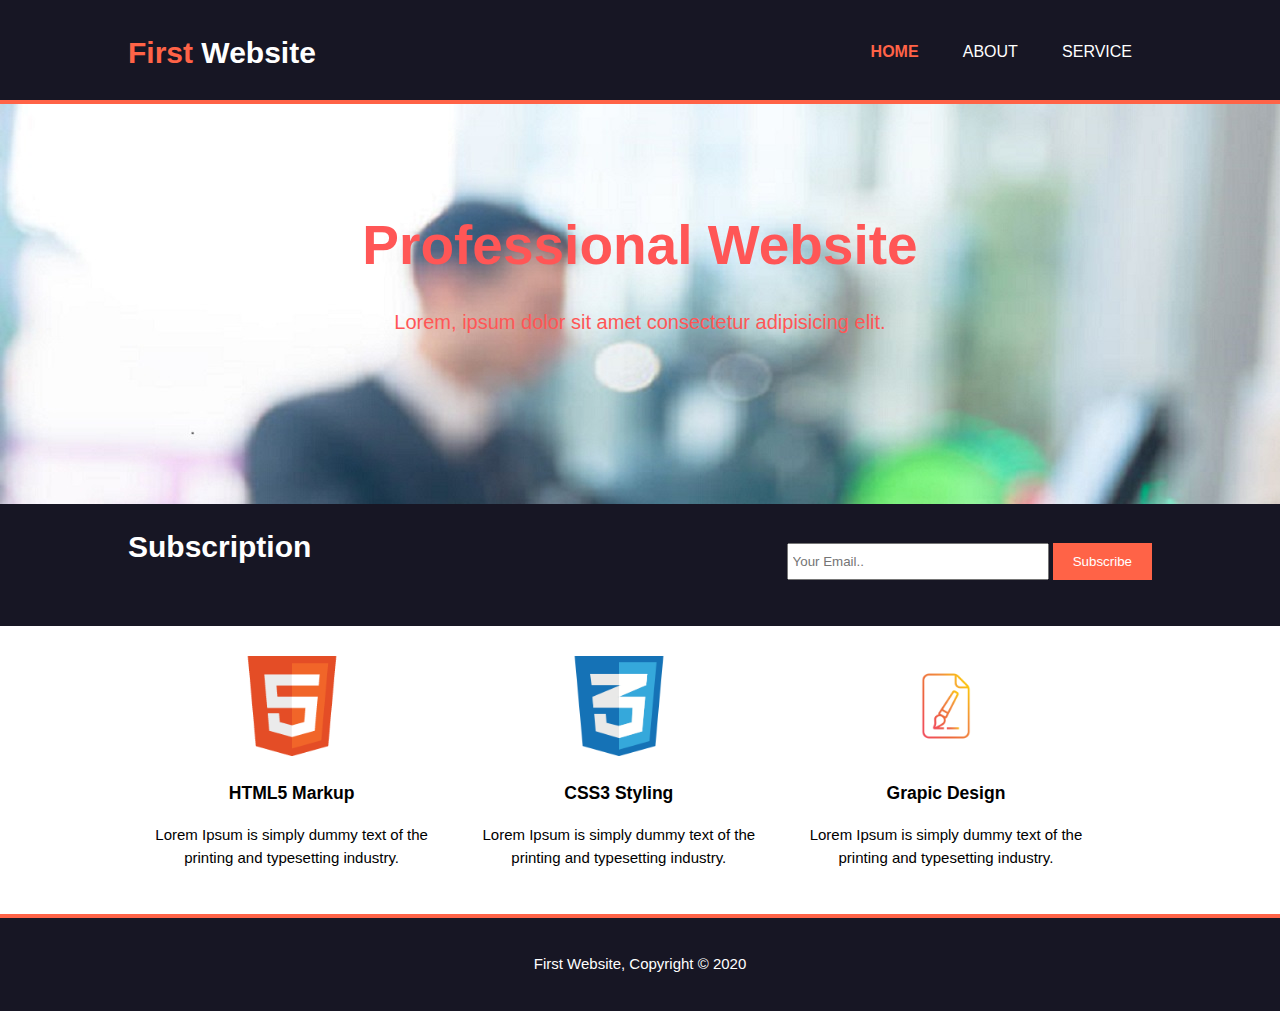
<file: index.html>
<!DOCTYPE html>
<html lang="en">
<head>
    <meta charset="UTF-8">
    <meta name="viewport" content="width=device-width, initial-scale=1.0">
    <link rel="stylesheet" href="style.css">
    <title>Fist Website | Home </title>
</head>
<body>
    <header>
    <div class="container">
        <div id="branding">
            <h1><span class="hightlight"> First </span>Website</h1>
        </div>
        <nav>
        <ul>
        <li><a href="index.html" class="current">Home</a></li>
        <li><a href="about.html">About</a></li>
        <li><a href="service.html">Service</a></li>
        </ul>
        </nav>
        </div>
    </header>

    <section id="showcase">
        <div class="container">
            <h1>Professional Website</h1>
            <p>Lorem, ipsum dolor sit amet consectetur adipisicing elit. </p>
        </div>
    </section>
    <section id="newsletter">
        <div class="container">
        <h1>Subscription</h1>
        <form action="">
            <input type="email" placeholder="Your Email..">
            <button type="submit" class="button_1">Subscribe</button>
        </form>
        </div>
    </section>
        

    <section id="boxes" >
        <div class="container">
            <div class="box">
                <img src="./img/html.png" alt="html logo">
                <h3>HTML5 Markup</h3>
                <p>Lorem Ipsum is simply dummy text of the printing and typesetting industry.</p>
            </div>

            <div class="box">
                <img src="./img/css.png" alt="css3 logo">
                <h3>CSS3 Styling</h3>
                <p>Lorem Ipsum is simply dummy text of the printing and typesetting industry.</p>
            </div>
            
            <div class="box">
                <img src="./img/graphic.png" alt="grapic logo">
                <h3>Grapic Design</h3>
                <p>Lorem Ipsum is simply dummy text of the printing and typesetting industry.</p>
            </div>
        </div>
    </section>
    <footer>
        <p>First Website, Copyright &copy; 2020</p>
    </footer>
</body>
</html>
</file>
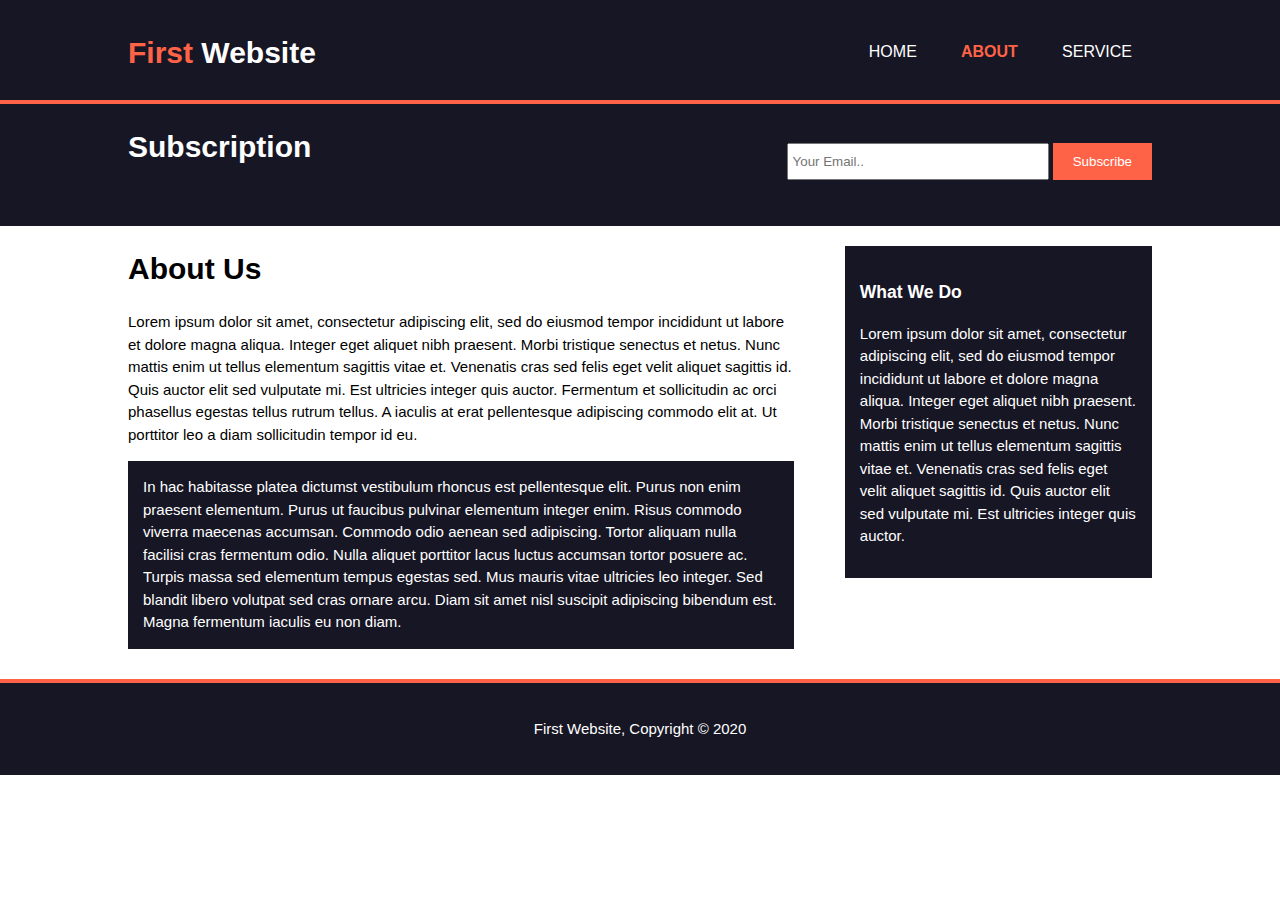
<file: about.html>
<!DOCTYPE html>
<html lang="en">
<head>
    <meta charset="UTF-8">
    <meta name="viewport" content="width=device-width, initial-scale=1.0">
    <link rel="stylesheet" href="./style.css">
    <title>Fist Website | About </title>
</head>
<body>
    <header>
    <div class="container">
        <div id="branding">
            <h1><span class="hightlight"> First </span>Website</h1>
        </div>
        <nav>
        <ul>
        <li><a href="index.html">Home</a></li>
        <li><a href="about.html" class="current">About</a></li>
        <li><a href="service.html">Service</a></li>
        </ul>
        </nav>
        </div>
    </header>

    <section id="newsletter">
        <div class="container">
        <h1>Subscription</h1>
        <form action="">
            <input type="email" placeholder="Your Email..">
            <button type="submit" class="button_1">Subscribe</button>
        </form>
        </div>
    </section>
        

    <section id="main" >
        <div class="container">
            <article id="main-col">
            <h1 class="page-title">About Us</h1>
            <p> Lorem ipsum dolor sit amet, consectetur adipiscing elit, sed do eiusmod tempor incididunt ut labore et dolore magna aliqua. Integer eget aliquet nibh praesent. Morbi tristique senectus et netus. Nunc mattis enim ut tellus elementum sagittis vitae et. Venenatis cras sed felis eget velit aliquet sagittis id. Quis auctor elit sed vulputate mi. Est ultricies integer quis auctor. Fermentum et sollicitudin ac orci phasellus egestas tellus rutrum tellus. A iaculis at erat pellentesque adipiscing commodo elit at. Ut porttitor leo a diam sollicitudin tempor id eu.
            </p>
            <p class="dark">In hac habitasse platea dictumst vestibulum rhoncus est pellentesque elit. Purus non enim praesent elementum. Purus ut faucibus pulvinar elementum integer enim. Risus commodo viverra maecenas accumsan. Commodo odio aenean sed adipiscing. Tortor aliquam nulla facilisi cras fermentum odio. Nulla aliquet porttitor lacus luctus accumsan tortor posuere ac. Turpis massa sed elementum tempus egestas sed. Mus mauris vitae ultricies leo integer. Sed blandit libero volutpat sed cras ornare arcu. Diam sit amet nisl suscipit adipiscing bibendum est. Magna fermentum iaculis eu non diam.
            </p>
            </article>

            <aside id="sidebar">
            <div class="dark">
            <h3>What We Do</h3>
            <p>Lorem ipsum dolor sit amet, consectetur adipiscing elit, sed do eiusmod tempor incididunt ut labore et dolore magna aliqua. Integer eget aliquet nibh praesent. Morbi tristique senectus et netus. Nunc mattis enim ut tellus elementum sagittis vitae et. Venenatis cras sed felis eget velit aliquet sagittis id. Quis auctor elit sed vulputate mi. Est ultricies integer quis auctor.</p>
            </div>
            </aside>
        </div>
    </section>
    <footer>
        <p>First Website, Copyright &copy; 2020</p>
    </footer>
</body>
</html>
</file>
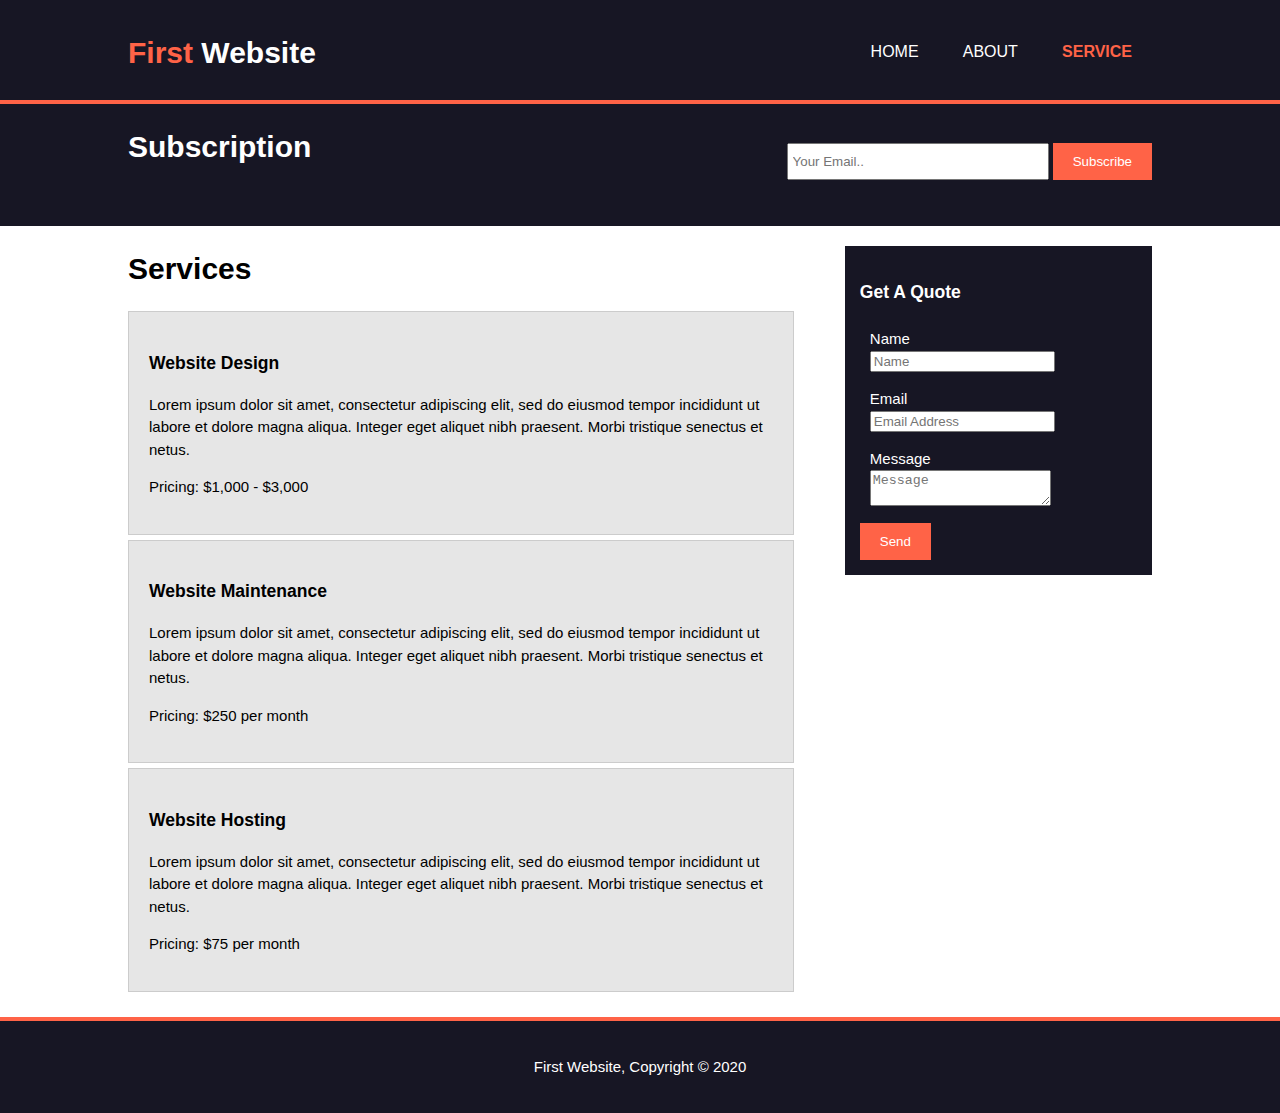
<file: service.html>
<!DOCTYPE html>
<html lang="en">
<head>
    <meta charset="UTF-8">
    <meta name="viewport" content="width=device-width, initial-scale=1.0">
    <link rel="stylesheet" href="./style.css">
    <title>Fist Website | Service </title>
</head>
<body>
    <header>
    <div class="container">
        <div id="branding">
            <h1><span class="hightlight"> First </span>Website</h1>
        </div>
        <nav>
        <ul>
        <li><a href="index.html">Home</a></li>
        <li><a href="about.html">About</a></li>
        <li><a href="service.html" class="current">Service</a></li>
        </ul>
        </nav>
        </div>
    </header>

    <section id="newsletter">
        <div class="container">
        <h1>Subscription</h1>
        <form action="">
            <input type="email" placeholder="Your Email..">
            <button type="submit" class="button_1">Subscribe</button>
        </form>
        </div>
    </section>
        

    <section id="main" >
        <div class="container">
            <article id="main-col">
            <h1 class="page-title">Services</h1>
            <ul id="services">
                <li>
                <h3>Website Design</h3>
                <p>Lorem ipsum dolor sit amet, consectetur adipiscing elit, sed do eiusmod tempor incididunt ut labore et dolore magna aliqua. Integer eget aliquet nibh praesent. Morbi tristique senectus et netus.</p>
                <p>Pricing: $1,000 - $3,000</p>
                </li>
                <li>
                <h3>Website Maintenance</h3>
                <p>Lorem ipsum dolor sit amet, consectetur adipiscing elit, sed do eiusmod tempor incididunt ut labore et dolore magna aliqua. Integer eget aliquet nibh praesent. Morbi tristique senectus et netus.</p>
                <p>Pricing: $250 per month</p>
                </li>
                <li>
                <h3>Website Hosting</h3>
                <p>Lorem ipsum dolor sit amet, consectetur adipiscing elit, sed do eiusmod tempor incididunt ut labore et dolore magna aliqua. Integer eget aliquet nibh praesent. Morbi tristique senectus et netus.</p>
                <p>Pricing: $75 per month</p>
                </li>
            </ul>
            </article>

            <aside id="sidebar">
            <div class="dark">
            <h3>Get A Quote</h3>
            <form class="quote">
            <div class="quotes">
                <label for="">Name</label><br>
                <input type="text" placeholder="Name">
            </div>
            <div class="quotes">
                <label for="">Email</label><br>
                <input type="text" placeholder="Email Address">
            </div>
            <div class="quotes">
                <label for="">Message</label> <br>
                <textarea name="" id="" placeholder="Message"></textarea>
            </div>
            <button type="submit" class="button_1">Send</button>
            </form>
            </div>
            </aside>
        </div>
    </section>
    <footer>
        <p>First Website, Copyright &copy; 2020</p>
    </footer>
</body>
</html>
</file>
<file: style.css>
body{
    font: 15px/1.5 Arial, Helvetica, sans-serif;
    padding: 0;
    margin: 0;
}

.container{
    width: 80%;
    margin: auto;
    overflow: hidden;
}

header{
    background-color: rgb(23, 22, 36);
    color: white;
    padding-top: 30px;
    min-height: 70px;
    border-bottom: tomato 4px solid;
}

header a{
    text-decoration: none;
    color: white;
    text-transform: uppercase;
    font-size: 16px;
}

 ul{
    margin: 0;
    padding: 0;
}

.dark{
    padding: 15px;
    background-color:  rgb(23, 22, 36);
    color: white;
    margin-top: 10px;
    margin-bottom: 10px;
}

.button_1{
    height: 37px;
    background-color:tomato ;
    border: 0;
    color: white;
    padding-left: 20px;
    padding-right: 20px;
}

header li{
    display: inline;
    padding: 0 20px 0 20px;
}

header #branding{
    float: left;
}

header #branding h1{
    margin: 0;
}

header nav{
    float: right;
    margin-top: 10px;
}

header .hightlight, header .current{
    font-weight: bold;
    color: tomato;

}

header a:hover{
    font-weight: bold;
    color: rgb(248, 148, 131);
}

#showcase{
    min-height: 400px;
    background: url("./img/showcase.jpg") no-repeat  ;
    text-align: center;
    color:#ff5656;
    width: 100%;
}

#showcase h1{
    margin-top: 100px;
    font-size: 55px;
    margin-bottom: 10px;
}
#showcase p{
    font-size: 20px;
}

#newsletter{
    background-color:rgb(23, 22, 36) ;
    color: white;
}

#newsletter h3{
    float: left;
}
#newsletter form{
    position: relative;
    float: right;
    top: -46px;
}
#newsletter input[type="email"]{
    padding: 4px;
    height: 25px;
    width: 250px;
}
#boxes{
    margin-top: 20px;
}
#boxes .box{
    float: left;
    width: 30%;
    text-align:center ;
    padding: 10px;
}
#boxes .box img{
    width:100px;
}

#sidebar{
    float: right;
    width: 30%;
    margin-top: 10px;
}

#main-col{
    float: left;
    width: 65%;
}

#services li{
    list-style: none;
    padding: 20px;
    border:#cccccc solid 1px ;
    margin-bottom: 5px;
    background: #e6e6e6;
}
.quotes{
    padding: 5px;
    margin: 5px;

}

footer{
    padding: 20px;
    margin-top: 20px;
    background-color: rgb(23, 22, 36);
    color: white;
    text-align: center;
    border-top: tomato 4px solid;
}
</file>
